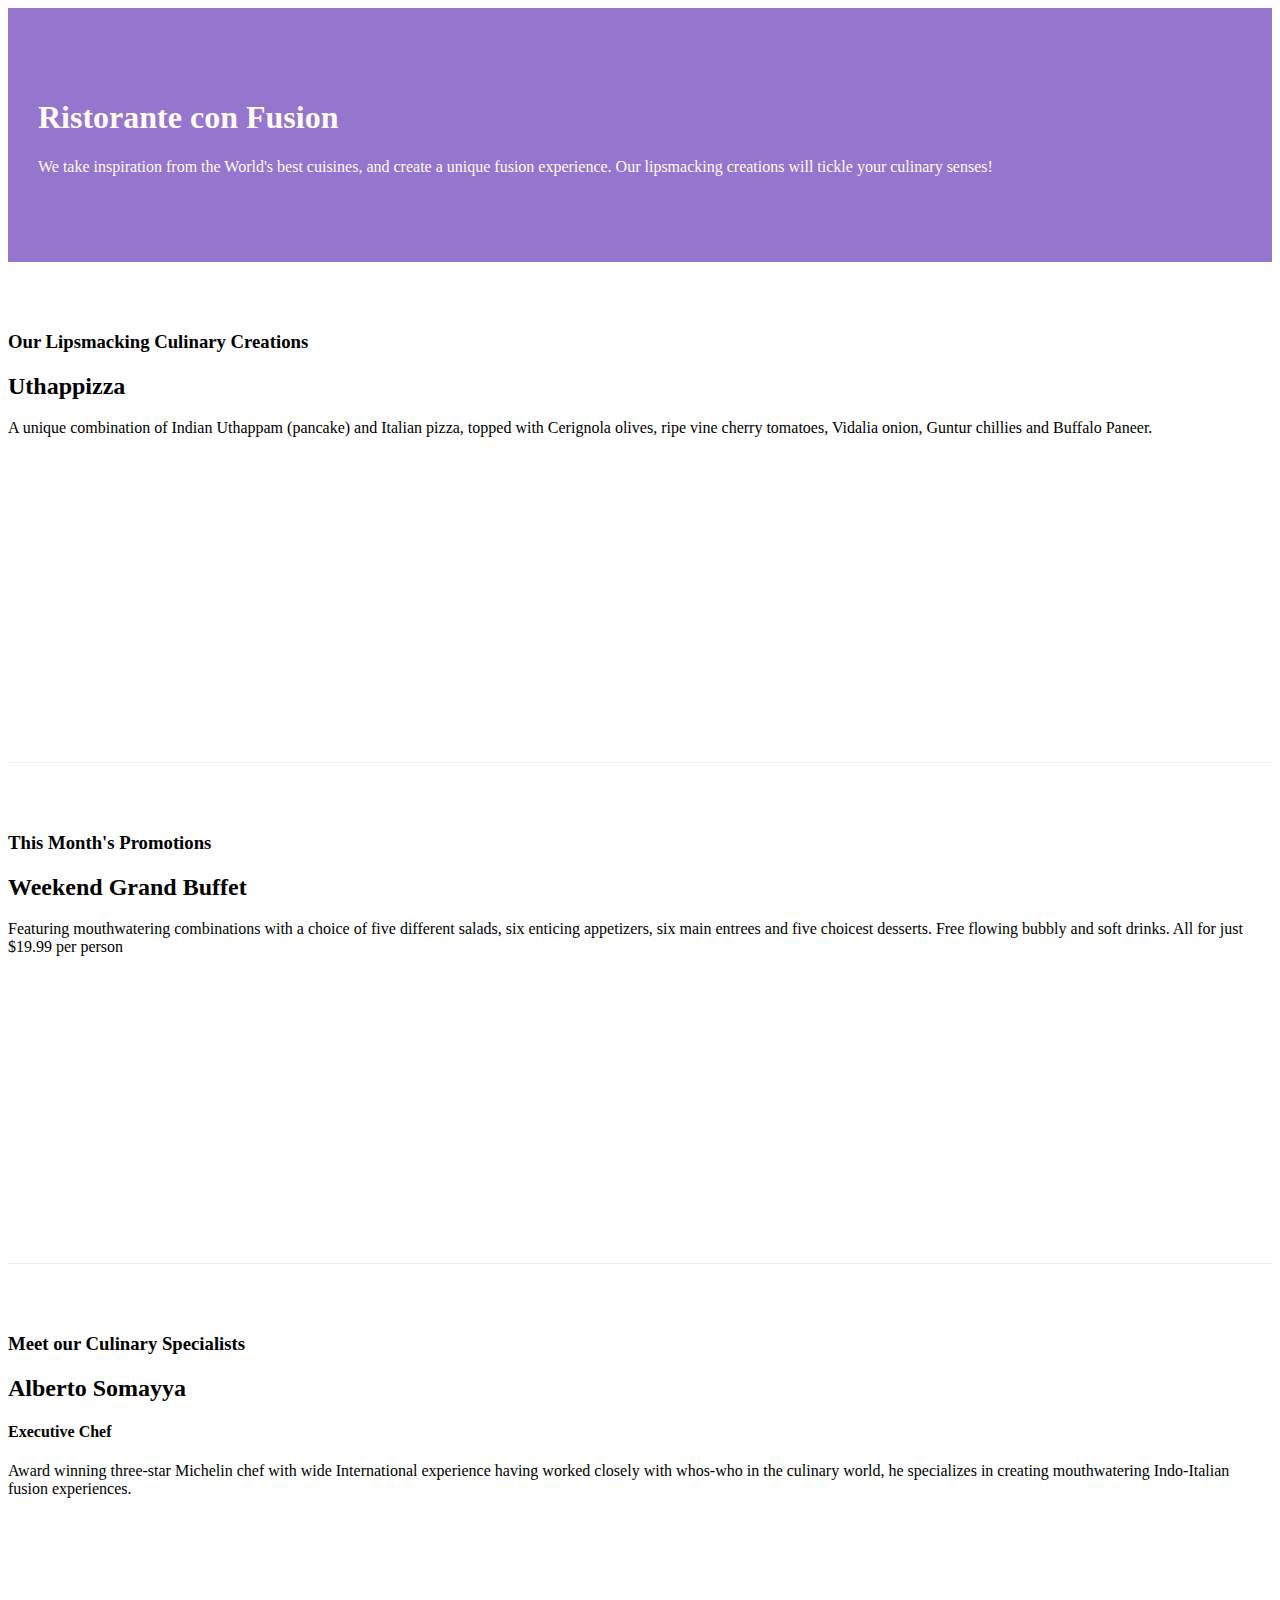
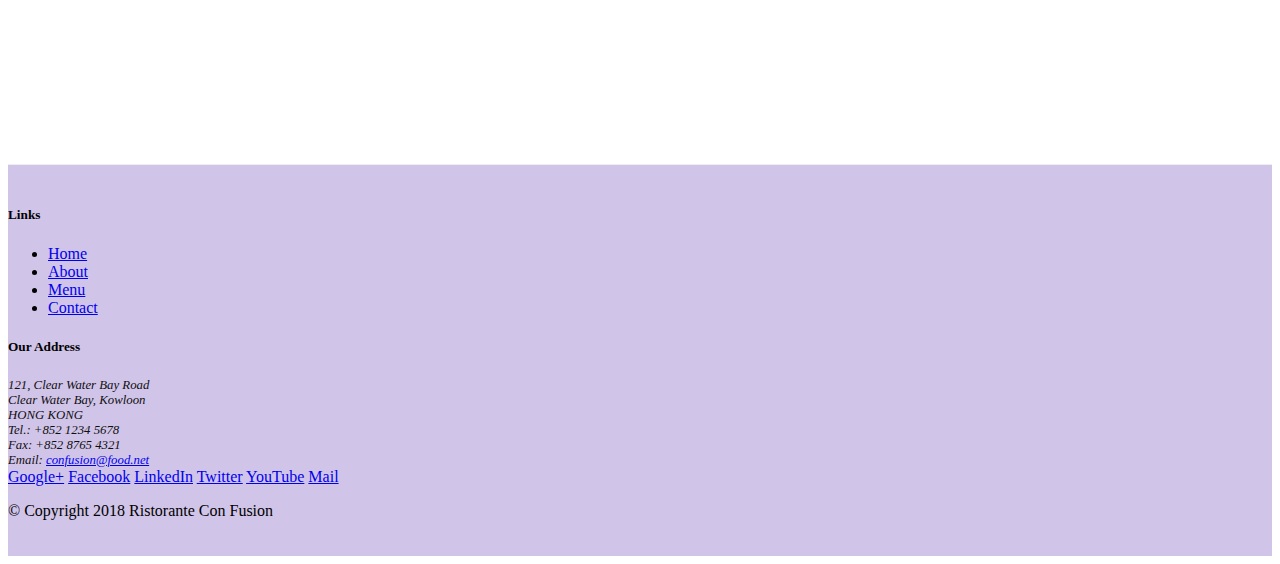
<file: Work4/index (orig).html>
<!DOCTYPE html>
<html lang="en">

<head>
    <title>Ristorante Con Fusion</title>
    <meta name = "viewport" content="wide=device-width, initial-scale=1, shrink-to-fit=no">
    <link href="https://cdn.jsdelivr.net/npm/bootstrap@5.3.0-alpha1/dist/css/bootstrap.min.css" rel="stylesheet" integrity="sha384-GLhlTQ8iRABdZLl6O3oVMWSktQOp6b7In1Zl3/Jr59b6EGGoI1aFkw7cmDA6j6gD" crossorigin="anonymous">
    <link rel="stylesheet" href="origin.css">
</head>

<body>

    <header class ="jumbotron">
        <div class = "container">
            <div class="row row-header">
                <div class="col-12 col-sm-6">
                    <h1>Ristorante con Fusion</h1>
                    <p>We take inspiration from the World's best cuisines, and create a unique fusion experience. Our lipsmacking creations will tickle your culinary senses!</p>
                </div>
                <div class="col-21 col-sm">
                </div>
            </div>
        </div>
    </header>

    <div class = "container">
        <div class="row row-content align-items-center">
            <div class="col-12 col-sm-4 order-sm-last col-md-3">
                <h3>Our Lipsmacking Culinary Creations</h3>
            </div>
            <div class="col col-sm order-sm-first col-md">
                <h2>Uthappizza</h2>
                <p>A unique combination of Indian Uthappam (pancake) and Italian pizza, topped with Cerignola olives, ripe vine cherry tomatoes, Vidalia onion, Guntur chillies and Buffalo Paneer.</p>
            </div>
        </div>


        <div class="row row-content align-items-center">
            <div class="col-12 col-sm-4 col-md-3">
                <h3>This Month's Promotions</h3>
            </div>
            <div class="col col-sm col-md">
                <h2>Weekend Grand Buffet</h2>
                <p>Featuring mouthwatering combinations with a choice of five different salads, six enticing appetizers, six main entrees and five choicest desserts. Free flowing bubbly and soft drinks. All for just $19.99 per person </p>
            </div>
        </div>

        <div class="row row-content align-items-center">
            <div class="col-12 col-sm-4 order-sm-last col-md-3">
                <h3>Meet our Culinary Specialists</h3>
            </div>
            <div div class="col col-sm order-sm-first col-md">
                <h2>Alberto Somayya</h2>
                <h4>Executive Chef</h4>
                <p>Award winning three-star Michelin chef with wide International experience having worked closely with whos-who in the culinary world, he specializes in creating mouthwatering Indo-Italian fusion experiences. </p>
            </div>
        </div>
    </div>

    <footer class="footer">
        <div class="container">
            <div class="row justify-content-center">             
                <div class="col-4 offset-1 col-sm-2">
                    <h5>Links</h5>
                    <ul class="list-unstyled">
                        <li><a href="#">Home</a></li>
                        <li><a href="#">About</a></li>
                        <li><a href="#">Menu</a></li>
                        <li><a href="#">Contact</a></li>
                    </ul>
                </div>
                <div class="col-7 col-sm-5">
                    <h5>Our Address</h5>
                    <address>
		              121, Clear Water Bay Road<br>
		              Clear Water Bay, Kowloon<br>
		              HONG KONG<br>
		              Tel.: +852 1234 5678<br>
		              Fax: +852 8765 4321<br>
		              Email: <a href="mailto:confusion@food.net">confusion@food.net</a>
		           </address>
                </div>
                <div class="col-12 col-sm-4 align-self-center">
                    <div class="text-center">
                        <a href="http://google.com/+">Google+</a>
                        <a href="http://www.facebook.com/profile.php?id=">Facebook</a>
                        <a href="http://www.linkedin.com/in/">LinkedIn</a>
                        <a href="http://twitter.com/">Twitter</a>
                        <a href="http://youtube.com/">YouTube</a>
                        <a href="mailto:">Mail</a>
                    </div>
                </div>
           </div>
           <div class="row justify-content-center">             
                <div class="col-auto">
                    <p>© Copyright 2018 Ristorante Con Fusion</p>
                </div>
           </div>
        </div>
    </footer>
<script src="https://cdn.jsdelivr.net/npm/bootstrap@5.3.0-alpha1/dist/js/bootstrap.bundle.min.js" integrity="sha384-w76AqPfDkMBDXo30jS1Sgez6pr3x5MlQ1ZAGC+nuZB+EYdgRZgiwxhTBTkF7CXvN" crossorigin="anonymous"></script>
</body>

</html>
</file>
<file: Work4/origin.css>
.row-header{
    margin:0px auto;
    padding:0px;
}
.row-content {
    margin:0px auto;
    padding: 50px 0px 50px 0px;
    border-bottom: 1px ridge;
    min-height:400px;
}
.footer{
    background-color: #D1C4E9;
    margin:0px auto;
    padding: 20px 0px 20px 0px;
}
.jumbotron {
    padding:70px 30px 70px 30px;
    margin:0px auto;
    background: #9575CD ;
    color:floralwhite;
   }
   address{
    font-size:80%;
    margin:0px;
    color:#0f0f0f;
   }
</file>
